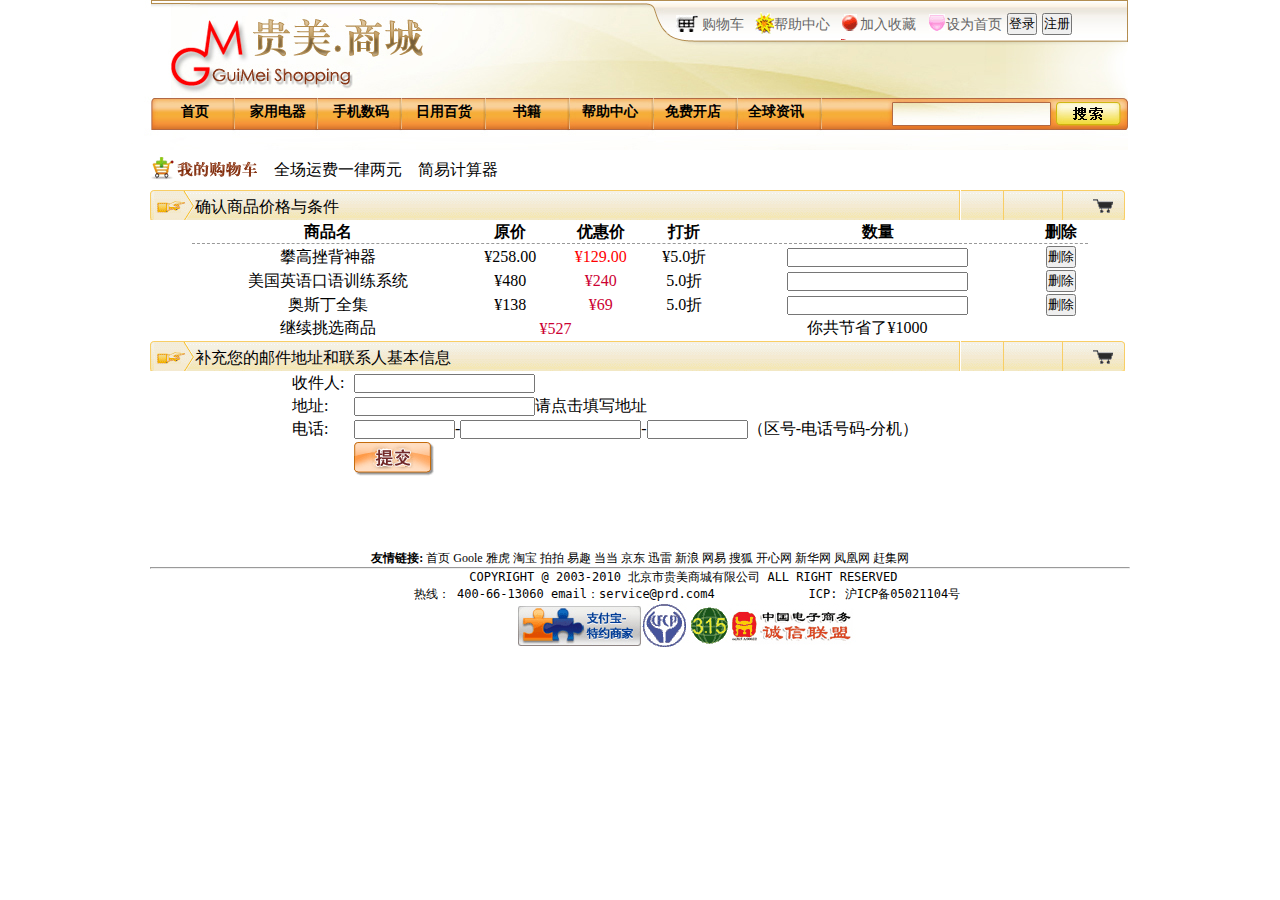
<file: dizhi.html>
<!DOCTYPE html PUBLIC "-//W3C//DTD XHTML 1.0 Transitional//EN" "http://www.w3.org/TR/xhtml1/DTD/xhtml1-transitional.dtd">
<html xmlns="http://www.w3.org/1999/xhtml">
<head>
<meta http-equiv="Content-Type" content="text/html; charset=utf-8" />
<link type="text/css" rel="stylesheet" href="css/Untitled-2.css" />
<title>购物车</title>
</head>

<body>
  <div id="head">
    <div id="subnav">
        <ul>

      <li class="pic" id="pic"></li>
      <li><a href="dizhi.html">购物车</a></li>
      <li class="pic" id="pic2"></li>
      <li><a href="service.html">帮助中心</a></li>
      <li class="pic" id="pic3"></li>
      <li><a href="#">加入收藏</a></li>
      <li class="pic" id="pic4"></li>
      <li><a href="#">设为首页</a></li>
      
      <li id="button">&nbsp;&nbsp;<a href="register.html"><input type="button" src="" value="登录" /></a>&nbsp;
      <a href="login.html"><input type="button" value="注册" /></a>
      </li>

        
        </ul>
    </div>
    <div id="nav">
    <ul>
      <li class="er"><a href="index.html">首页</a></li>
      <li><a href="list.html">家用电器</a></li>
      <li><a href="list.html">手机数码</a></li>
      <li><a href="list.html">日用百货</a></li>
      <li><a href="list.html">书籍</a></li>
      <li><a href="service.html">帮助中心</a></li>
      <li><a href="list.html">免费开店</a></li>
      <li><a href="list.html">全球资讯</a></li>
    </ul>  
    </div>
  </div>
<div id="main7">
  <div class="top"><img src="images/mycart.gif" />&nbsp;&nbsp;&nbsp; 全场运费一律两元&nbsp;&nbsp;&nbsp; 简易计算器</div>
  
  <div class="condit" >
  <p>确认商品价格与条件</p></div>
  <form action="#" method="#">
  <table class="table1">
  <tr>                   
    <th>商品名</th>
    <th>原价</th>
    <th>优惠价</th>
    <th>打折</th>
    <th>数量</th>
    <th>删除</th>
  </tr>
  <tr>
    <td>攀高挫背神器</td>
    <td>¥258.00</td>
    <td><span class="zhekou" style="color:#F00">¥129.00</span></td>
    <td>¥5.0折</td>
    <td><input type="text" /></td>
    <td><input type="reset"  value="删除"/></td>
  </tr>
  <tr>
    <td>美国英语口语训练系统</td>
    <td>¥480</td>
    <td><span class="zhekou">¥240</span></td>
    <td>5.0折</td>
    <td><input type="text" /></td>
    <td><input type="reset" value="删除" /></td>
  </tr>
  <tr>
    <td>奥斯丁全集</td>
    <td>¥138</td>
    <td><span class="zhekou ">¥69</span></td>
    <td>5.0折</td>
    <td><input type="text" /></td>
    <td><input type="reset" value="删除" /></td>
  </tr>
  <tr>
    <td>继续挑选商品</td>
    <td colspan="2"><span class="zhekou">¥527</span></td>
    <td colspan="3">你共节省了¥1000</td>
    </tr>
</table>
<div class="condit" ><p>补充您的邮件地址和联系人基本信息</p>
 </div>
 <div id="list">
 <table>
  <tr>
    <td class="consi"><label for="consi">收件人:</label></td>
    <td ><input id="consi" type="text" size="20" /></td>
  </tr>
  <tr>
    <td><label for="addr">地址:</label></td>
    <td><input id="addr" type="text" size="20" />请点击填写地址</td>
  </tr>
  <tr>
    <td><label for="phone">电话:</label></td>
    <td><input id="phone" name="inp1" type="text" size="10"  />-<input type="text" size="20" />-<input name="inp1" type="text" size="10"  />（区号-电话号码-分机）</td>
  </tr>
  <tr>
    <td>&nbsp;</td>
    <td><input type="image" src="images/submit1.gif" /></td>
  </tr>
</table>
</div>
</form>

  
  
  
  
  </div>

  <div id="foot">
      <div id="friendlink">

          <ul>
              <li class="link" style="border-left: none"><b>友情链接:</b></li>
              <li class="link" style="border-left: none"><a href="index.html">首页</a></li>
             <li><a href="#">Goole</a></li>
              <li><a href="#">雅虎</a></li>
              <li><a href="#">淘宝</a></li>
              <li><a href="#">拍拍</a></li>
              <li><a href="#">易趣</a></li>
              <li><a href="#">当当</a></li>
              <li><a href="#">京东</a></li>
              <li><a href="#">迅雷</a></li>
              <li><a href="#">新浪</a></li>
              <li><a href="#">网易</a></li>
              <li><a href="#">搜狐</a></li>
              <li><a href="#">开心网</a></li>
              <li><a href="#">新华网</a></li>
              <li><a href="#">凤凰网</a></li>
              
              <li><a href="#">赶集网</a></li>
          </ul>
      </div>
      <hr/>
      <PRE>
            COPYRIGHT @ 2003-2010 北京市贵美商城有限公司 ALL RIGHT RESERVED
             热线： 400-66-13060 email：service@prd.com4             ICP: 沪ICP备05021104号
             <img src="images/img1.gif"><img src="images/img2.gif"><img src="images/img3.gif"><img src="images/img4.gif">

         </PRE>




  </div>
</body>
</html>
</file>
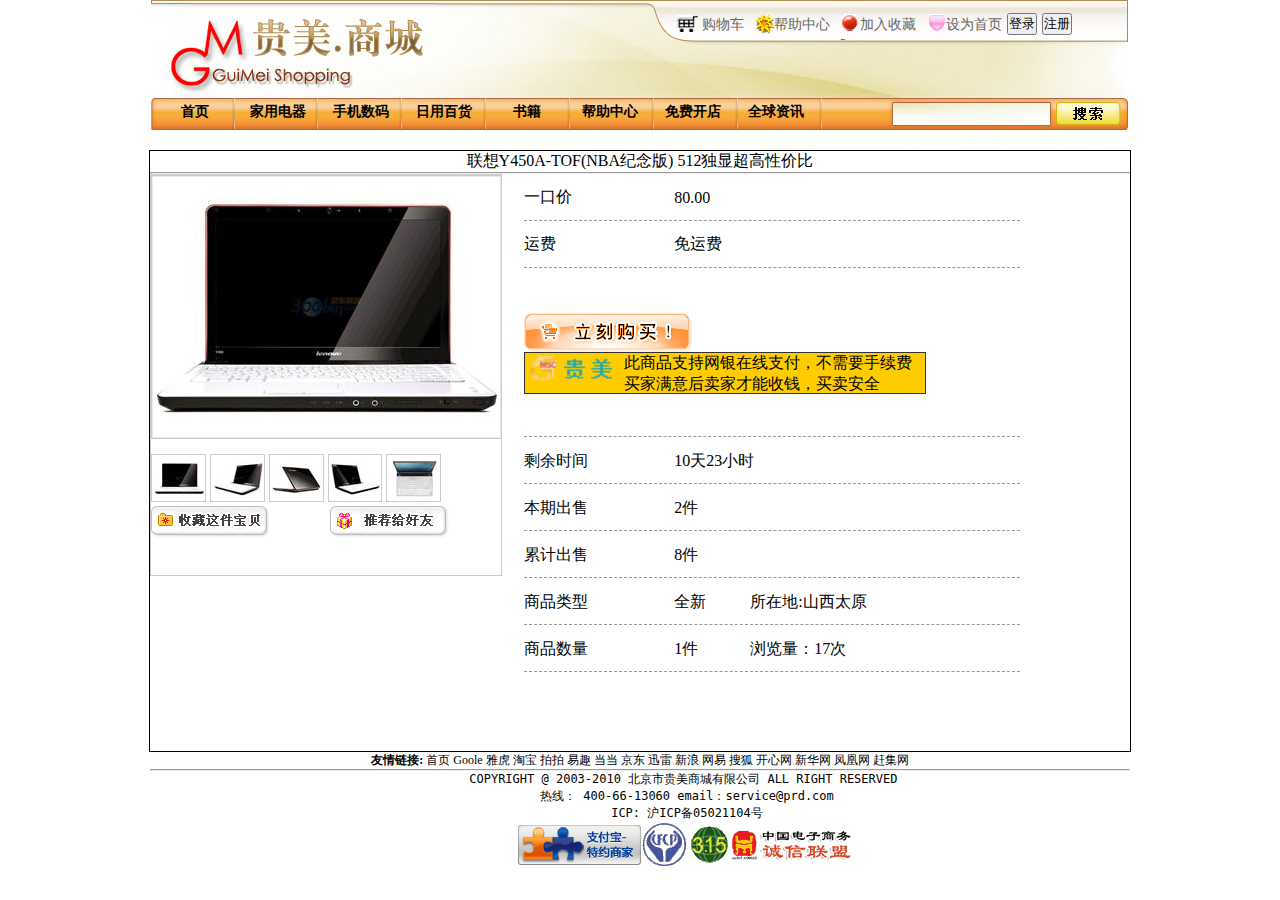
<file: fenlei.html>
<!DOCTYPE html PUBLIC "-//W3C//DTD XHTML 1.0 Transitional//EN" "http://www.w3.org/TR/xhtml1/DTD/xhtml1-transitional.dtd">
<html xmlns="http://www.w3.org/1999/xhtml">
<head>
    <meta http-equiv="Content-Type" content="text/html; charset=utf-8" />
    <link type="text/css" rel="stylesheet" href="css/Untitled-2.css" />
    <style type="text/css">

    </style>
    
    <title>商品分类</title>
</head>

<body>
<div id="head">
    <div id="subnav">
        <ul>
      <li class="pic" id="pic"></li>
      <li><a href="dizhi.html">购物车</a></li>
      <li class="pic" id="pic2"></li>
      <li><a href="service.html">帮助中心</a></li>
      <li class="pic" id="pic3"></li>
      <li><a href="#">加入收藏</a></li>
      <li class="pic" id="pic4"></li>
      <li><a href="#">设为首页</a></li>
     
      <li id="button">&nbsp;&nbsp;<a href="register.html"><input type="button" src="" value="登录" /></a>&nbsp;
      <a href="login.html"><input type="button" value="注册" /></a></li>
      </li>
        
        </ul>
    </div>
    <div id="nav">
    <ul>
      <li class="er"><a href="index.html">首页</a></li>
      <li><a href="list.html">家用电器</a></li>
      <li><a href="list.html">手机数码</a></li>
      <li><a href="list.html">日用百货</a></li>
      <li><a href="list.html">书籍</a></li>
      <li><a href="service.html">帮助中心</a></li>
      <li><a href="list.html">免费开店</a></li>
      <li><a href="list.html">全球资讯</a></li>
    </ul>  
    </div>
</div>
<div id="main2">
    <p class="text2">联想Y450A-TOF(NBA纪念版) 512独显超高性价比</p>
    <hr/>
    <div class="left">
      <img class="copu" src="images/show1_big.jpg" />
      <div class="goods">
      <img class="copu" src="images/show1.jpg" /> 
      <img class="copu" src="images/show2.jpg" />
      <img class="copu" src="images/show3.jpg" />
      <img class="copu" src="images/show4.jpg" />
      <img class="copu" src="images/show5.jpg" />
      </div>
      <div class="link">
      <form action="#" method="#">
      <input type="image" src="images/favthis.gif" /><input class="tuijian" type="image" src="images/share.gif" />
      </form>
      </div>
    </div>
    <div class="right">
     <table>
  <tr>
    <td>一口价</td>
    <td colspan="2">80.00</td>
    </tr>
  <tr>
    <td>运费</td>
    <td colspan="2">免运费</td>
    </tr>
  <tr>
    <td colspan="3">
        <a href="dizhi.html"><input type="image" src="images/buynow.gif" /></a>
    <div id="online">
      <img src="images/onlinepay.gif"  />
          此商品支持网银在线支付，不需要手续费
             买家满意后卖家才能收钱，买卖安全
       
      
    </div>
    </td>
    </tr>
  <tr>
    <td>剩余时间</td>
    <td colspan="2">10天23小时</td>
    </tr>
  <tr>
    <td>本期出售</td>
    <td colspan="2">2件</td>
    </tr>
  <tr>
    <td>累计出售</td>
    <td colspan="2">8件</td>
    </tr>
  <tr>
    <td>商品类型</td>
    <td>全新</td>
    <td>所在地:山西太原</td>
  </tr>
  <tr>
    <td>商品数量</td>
    <td>1件</td>
    <td>浏览量：17次</td>
  </tr>
</table>

    
    
    </div>

</div>
<div id="foot">
    <div id="friendlink">

        <ul>
            <li class="link" style="border-left: none"><b>友情链接:</b></li>
            <li class="link" style="border-left: none"><a href="index.html">首页</a></li>
           <li><a href="#">Goole</a></li>
              <li><a href="#">雅虎</a></li>
              <li><a href="#">淘宝</a></li>
              <li><a href="#">拍拍</a></li>
              <li><a href="#">易趣</a></li>
              <li><a href="#">当当</a></li>
              <li><a href="#">京东</a></li>
              <li><a href="#">迅雷</a></li>
              <li><a href="#">新浪</a></li>
              <li><a href="#">网易</a></li>
              <li><a href="#">搜狐</a></li>
              <li><a href="#">开心网</a></li>
              <li><a href="#">新华网</a></li>
              <li><a href="#">凤凰网</a></li>
              
              <li><a href="#">赶集网</a></li>
        
        </ul>
    </div>
    <hr/>
      <PRE>
            COPYRIGHT @ 2003-2010 北京市贵美商城有限公司 ALL RIGHT RESERVED
             热线： 400-66-13060 email：service@prd.com
             ICP: 沪ICP备05021104号
             <img src="images/img1.gif"><img src="images/img2.gif"><img src="images/img3.gif"><img src="images/img4.gif">

         </PRE>




</div>
</body>
</html>
</file>
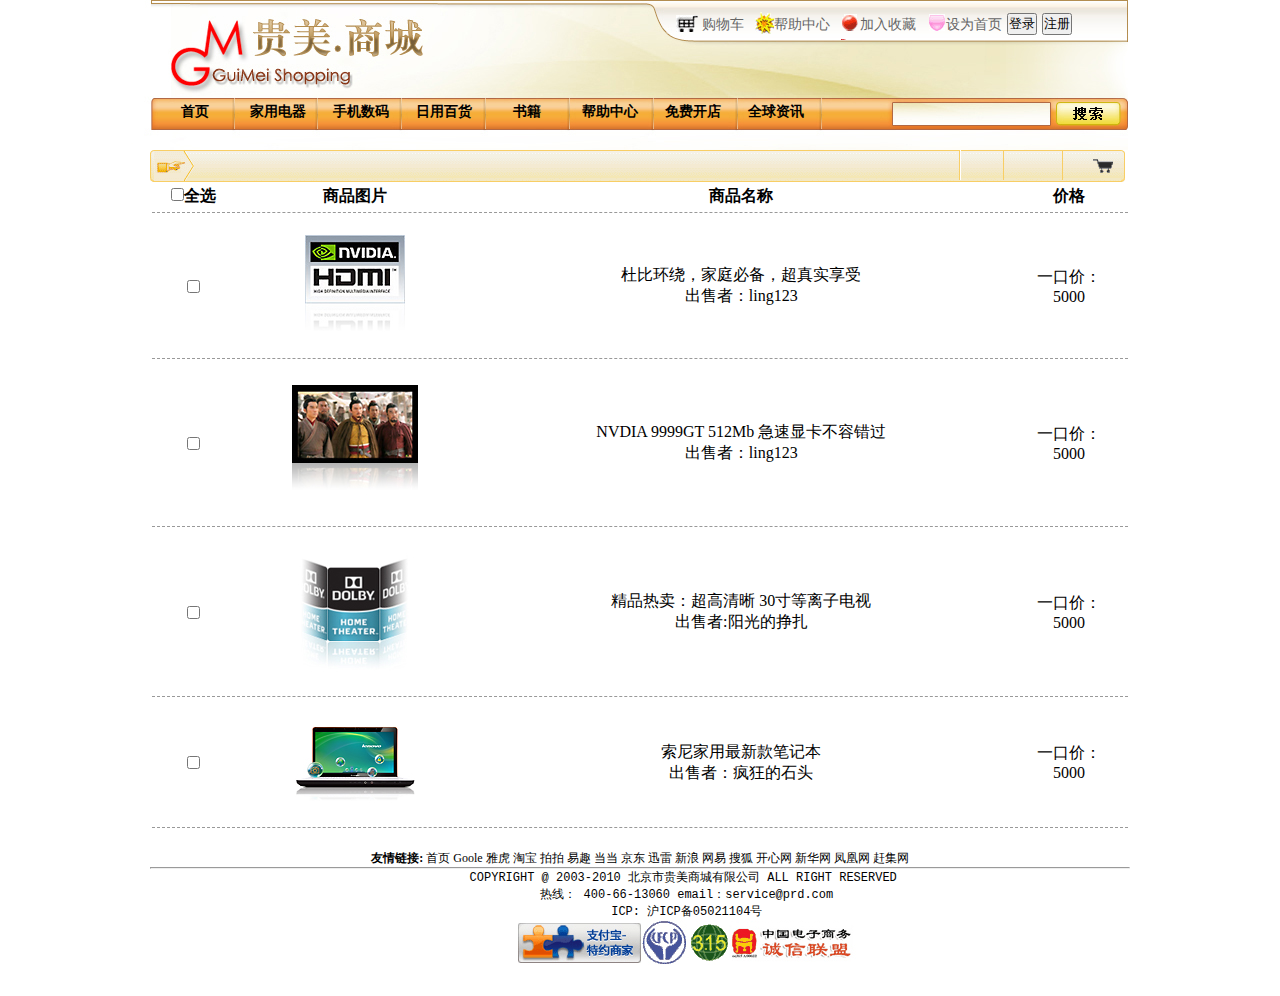
<file: list.html>
<!DOCTYPE html PUBLIC "-//W3C//DTD XHTML 1.0 Transitional//EN" "http://www.w3.org/TR/xhtml1/DTD/xhtml1-transitional.dtd">
<html xmlns="http://www.w3.org/1999/xhtml">
<head>
<meta http-equiv="Content-Type" content="text/html; charset=utf-8" />
<link type="text/css" rel="stylesheet" href="css/Untitled-2.css" />
<title>商品列表</title>
<style type="text/css">

</style>

</head>

<body>
  <div id="head">
    <div id="subnav">
        <ul>
      <li class="pic" id="pic"></li>
      <li><a href="dizhi.html">购物车</a></li>
      <li class="pic" id="pic2"></li>
      <li><a href="service.html">帮助中心</a></li>
      <li class="pic" id="pic3"></li>
      <li><a href="#">加入收藏</a></li>
      <li class="pic" id="pic4"></li>
      <li><a href="#">设为首页</a></li>
      
      <li id="button">&nbsp;&nbsp;<a href="register.html"><input type="button" src="" value="登录" /></a>&nbsp;
      <a href="login.html"><input type="button" value="注册" /></a></li>
      </li>
        
        </ul>
    </div>
    <div id="nav">
    <ul>
      <li class="er"><a href="index.html">首页</a></li>
      <li><a href="list.html">家用电器</a></li>
      <li><a href="list.html">手机数码</a></li>
      <li><a href="list.html">日用百货</a></li>
      <li><a href="list.html">书籍</a></li>
      <li><a href="service.html">帮助中心</a></li>
      <li><a href="list.html">免费开店</a></li>
      <li><a href="list.html">全球资讯</a></li>
    </ul>  
    </div>
  </div>
  <div id="main4">
        <div class="cont">
        <table>
            <tr>
                <th><input type="checkbox">全选</th>
                <th>商品图片</th>
                <th>商品名称</th>
                <th>价格</th>
            </tr>
            <tr>
                <td><input type="checkbox"></td>
                <td><img src="images/list1.jpg"></td>
                <td>杜比环绕，家庭必备，超真实享受<br/>出售者：ling123</td>
                <td>一口价：<br/>5000</td>
            </tr>
            <tr>
                <td><input type="checkbox"></td>
                <td><img src="images/list2.jpg"></td>
                <td>NVDIA 9999GT 512Mb 急速显卡不容错过<br/> 出售者：ling123</td>
                <td>一口价：<br/>5000</td>
            </tr>
            <tr>
                <td><input type="checkbox"></td>
                <td><img src="images/list3.jpg"></td>
                <td>精品热卖：超高清晰 30寸等离子电视 <br/> 出售者:阳光的挣扎</td>
                <td>一口价：<br/>5000</td>
            </tr>
            <tr>
                <td><input type="checkbox"></td>
                <td><img src="images/list4.jpg"></td>
                <td>索尼家用最新款笔记本 <br/>出售者：疯狂的石头</td>
                <td>一口价：<br/>5000</td>
            </tr>
        </table>
        </div>




</div>
  <div id="foot">
      <div id="friendlink">

          <ul>
              <li class="link" style="border-left: none"><b>友情链接:</b></li>
              <li class="link" style="border-left: none"><a href="index.html">首页</a></li>
             <li><a href="#">Goole</a></li>
              <li><a href="#">雅虎</a></li>
              <li><a href="#">淘宝</a></li>
              <li><a href="#">拍拍</a></li>
              <li><a href="#">易趣</a></li>
              <li><a href="#">当当</a></li>
              <li><a href="#">京东</a></li>
              <li><a href="#">迅雷</a></li>
              <li><a href="#">新浪</a></li>
              <li><a href="#">网易</a></li>
              <li><a href="#">搜狐</a></li>
              <li><a href="#">开心网</a></li>
              <li><a href="#">新华网</a></li>
              <li><a href="#">凤凰网</a></li>
              
              <li><a href="#">赶集网</a></li>
          </ul>
      </div>
      <hr/>
      <PRE>
            COPYRIGHT @ 2003-2010 北京市贵美商城有限公司 ALL RIGHT RESERVED
             热线： 400-66-13060 email：service@prd.com
             ICP: 沪ICP备05021104号
             <img src="images/img1.gif"><img src="images/img2.gif"><img src="images/img3.gif"><img src="images/img4.gif">

         </PRE>




  </div>
</body>
</html>
</file>
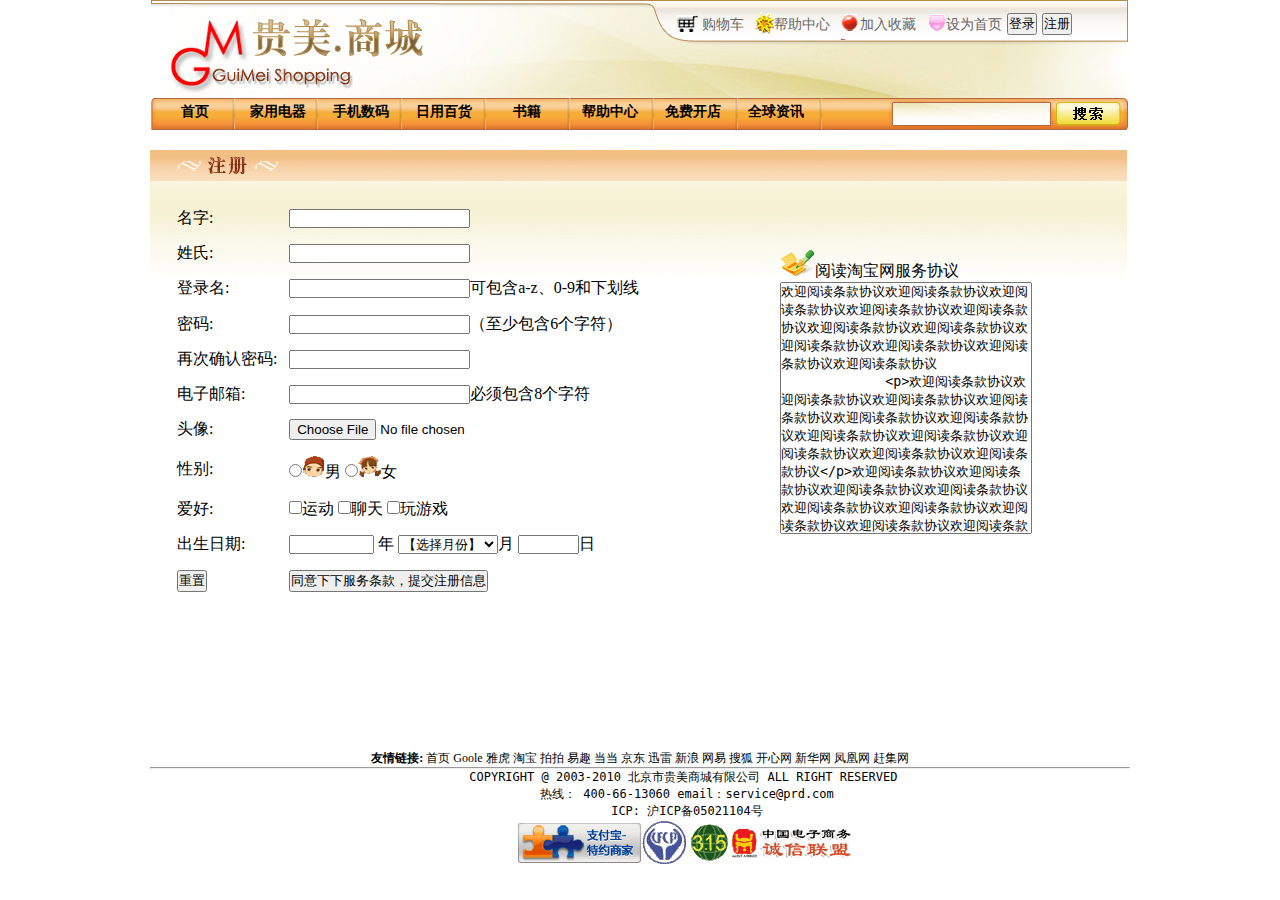
<file: login.html>
<!DOCTYPE html PUBLIC "-//W3C//DTD XHTML 1.0 Transitional//EN" "http://www.w3.org/TR/xhtml1/DTD/xhtml1-transitional.dtd">
<html xmlns="http://www.w3.org/1999/xhtml">
<head>
<meta http-equiv="Content-Type" content="text/html; charset=utf-8" />
<link type="text/css" rel="stylesheet" href="css/Untitled-2.css" />
<title>注册</title>
</head>

<body>
  <div id="head">
    <div id="subnav">
        <ul>
      <li class="pic" id="pic"></li>
      <li><a href="dizhi.html">购物车</a></li>
      <li class="pic" id="pic2"></li>
      <li><a href="service.html">帮助中心</a></li>
      <li class="pic" id="pic3"></li>
      <li><a href="#">加入收藏</a></li>
      <li class="pic" id="pic4"></li>
      <li><a href="#">设为首页</a></li>
      
      <li id="button">&nbsp;&nbsp;<a href="register.html"><input type="button"  value="登录" /></a>&nbsp;
      <a href="login.html"><input type="button" value="注册" /></a></li>
      
         
        </ul>
    </div>
    <div id="nav">
    <ul>
      <li class="er"><a href="index.html">首页</a></li>
      <li><a href="list.html">家用电器</a></li>
      <li><a href="list.html">手机数码</a></li>
      <li><a href="list.html">日用百货</a></li>
      <li><a href="list.html">书籍</a></li>
      <li><a href="service.html">帮助中心</a></li>
      <li><a href="list.html">免费开店</a></li>
      <li><a href="list.html">全球资讯</a></li>
    </ul>  
    </div>
  </div>
  <div id="main6">
   <div class="liebiao">
   <form action="loginsuccessfully.html" method="post">
    <table >
  <tr>
    <td><label for="uname">名字:</label></td>
    <td><input id="uname" type="text" value="" name="" /></td>
  </tr>
  <tr>
    <td><label for="last">姓氏:</label></td>
    <td><input id="last" type="text" value="" name="" /></td>
  </tr>
  <tr>
    <td><label for="loginname">登录名:</label></td>
    <td><input id="loginname" type="text" value="" name="" />可包含a-z、0-9和下划线</td>
  </tr>
  <tr>
    <td><label for="psd">密码:</label></td>
    <td><input id="psd" type="password" value="" name="" />（至少包含6个字符）</td>
  </tr>
  <tr>
    <td><label for="agin">再次确认密码:</label></td>
    <td><input id="agin" type="password" value="" name="" /></td>
  </tr>
  <tr>
    <td> <label for="email">电子邮箱:</label></td>
    <td><input id="email" type="text" value="" name="" />必须包含8个字符</td>
  </tr>
  <tr>
    <td><label for="portrait">头像:</label></td>
    <td><input id="protrait" type="file" value="选择文件" /></td>
  </tr>
  <tr>
    <td ><label for="sex">性别:</label></td>
    <td><input id="sex" type="radio" name="men"  /><img src="images/Male.gif"/>男
    <input type="radio" name="men"  /><img src="images/Female.gif"/>女</td>
  </tr>
  <tr>
    <td>爱好:</td>
    <td><input type="checkbox" name=""  />运动
        <input type="checkbox" name=""  />聊天
        <input type="checkbox" name=""  />玩游戏</td>
  </tr>
  <tr>
    <td><label for="birth">出生日期:</label></td>
    <td><input id="birth" type="text" size="8" />
      年
        <select >
          <option>
           【选择月份】
          </option>
          <option>1月</option>
          <option>2月</option>
        </select>月
       <input type="password" size="5"/>日 
          
    </td>
  </tr>
  <tr>
    <td> 
    <input type="reset" name="" value="重置" />
    </td>
    <td>
      <a href="loginsuccessfully.html"><input type="submit" name="" value="同意下下服务条款，提交注册信息" /></a>
    </td>
  </tr>
  
</table>
  </form> 
   </div>
   <div class="text">
   <img src="images/read.gif" />阅读淘宝网服务协议
   <p>
           <textarea name="" cols="20" rows="5">欢迎阅读条款协议欢迎阅读条款协议欢迎阅读条款协议欢迎阅读条款协议欢迎阅读条款协议欢迎阅读条款协议欢迎阅读条款协议欢迎阅读条款协议欢迎阅读条款协议欢迎阅读条款协议欢迎阅读条款协议
             <p>欢迎阅读条款协议欢迎阅读条款协议欢迎阅读条款协议欢迎阅读条款协议欢迎阅读条款协议欢迎阅读条款协议欢迎阅读条款协议欢迎阅读条款协议欢迎阅读条款协议欢迎阅读条款协议欢迎阅读条款协议</p>欢迎阅读条款协议欢迎阅读条款协议欢迎阅读条款协议欢迎阅读条款协议欢迎阅读条款协议欢迎阅读条款协议欢迎阅读条款协议欢迎阅读条款协议欢迎阅读条款协议欢迎阅读条款协议欢迎阅读条款协议欢迎阅读条款协议欢迎阅读条款协议欢迎阅读条款协议欢迎阅读条款协议欢迎阅读条款协议欢迎阅读条款协议欢迎阅读条款协议欢迎阅读条款协议欢迎阅读条款协议欢迎阅读条款协议欢迎阅读条款协议
             
           </textarea>
   </div>
  
  </div>
 
  <div id="foot">
      <div id="friendlink">

          <ul>
              <li class="link"><b>友情链接:</b></li>
              <li class="link"><a href="index.html">首页</a></li>
              <li><a href="#">Goole</a></li>
              <li><a href="#">雅虎</a></li>
              <li><a href="#">淘宝</a></li>
              <li><a href="#">拍拍</a></li>
              <li><a href="#">易趣</a></li>
              <li><a href="#">当当</a></li>
              <li><a href="#">京东</a></li>
              <li><a href="#">迅雷</a></li>
              <li><a href="#">新浪</a></li>
              <li><a href="#">网易</a></li>
              <li><a href="#">搜狐</a></li>
              <li><a href="#">开心网</a></li>
              <li><a href="#">新华网</a></li>
              <li><a href="#">凤凰网</a></li>
              
              <li><a href="#">赶集网</a></li>
          </ul>
      </div>
      <hr/>
      <PRE>
            COPYRIGHT @ 2003-2010 北京市贵美商城有限公司 ALL RIGHT RESERVED
             热线： 400-66-13060 email：service@prd.com
             ICP: 沪ICP备05021104号
             <img src="images/img1.gif"><img src="images/img2.gif"><img src="images/img3.gif"><img src="images/img4.gif">

         </PRE>




  </div>
</body>
</html>
</file>
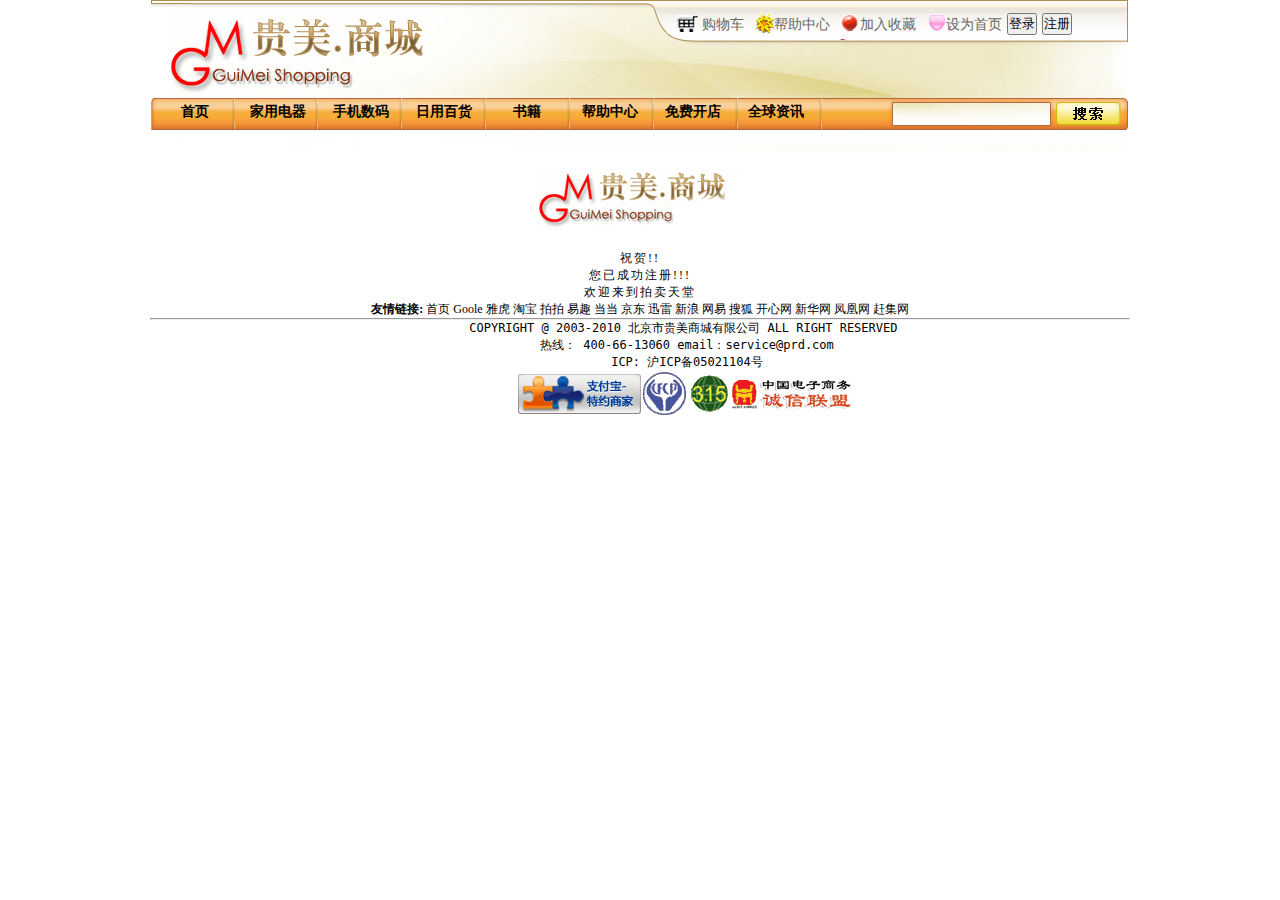
<file: loginsuccessfully.html>
<!DOCTYPE html PUBLIC "-//W3C//DTD XHTML 1.0 Transitional//EN" "http://www.w3.org/TR/xhtml1/DTD/xhtml1-transitional.dtd">
<html xmlns="http://www.w3.org/1999/xhtml">
<head>
    <meta http-equiv="Content-Type" content="text/html; charset=utf-8" />
    <link type="text/css" rel="stylesheet" href="css/Untitled-2.css" />
    <title>登录成功</title>
</head>

<body>
<div id="head">
    <div id="subnav">
        <ul>
      <li class="pic" id="pic"></li>
      <li><a href="dizhi.html">购物车</a></li>
      <li class="pic" id="pic2"></li>
      <li><a href="service.html">帮助中心</a></li>
      <li class="pic" id="pic3"></li>
      <li><a href="#">加入收藏</a></li>
      <li class="pic" id="pic4"></li>
      <li><a href="#">设为首页</a></li>
     
      <li id="button">&nbsp;&nbsp;<a href="register.html"><input type="button" src="" value="登录" /></a>&nbsp;
      <a href="login.html"><input type="button" value="注册" /></a></li>
      </li>
         
        </ul>
    </div>
    <div id="nav">
    <ul>
      <li class="er"><a href="index.html">首页</a></li>
      <li><a href="list.html">家用电器</a></li>
      <li><a href="list.html">手机数码</a></li>
      <li><a href="list.html">日用百货</a></li>
      <li><a href="list.html">书籍</a></li>
      <li><a href="service.html">帮助中心</a></li>
      <li><a href="list.html">免费开店</a></li>
      <li><a href="list.html">全球资讯</a></li>
    </ul>  
    </div>
</div>
  <div id="main1">
      <img src="images/logo.jpg" />
      <p class="text">祝贺!!</p>
      <p class="text">您已成功注册!!! </p>
      <p class="text">欢迎来到拍卖天堂</p>
      
  </div>
<div id="foot">
    <div id="friendlink">

        <ul>
            <li class="link" style="border-left: none"><b>友情链接:</b></li>
            <li class="link" style="border-left: none"><a href="index.html">首页</a></li>
            <li><a href="#">Goole</a></li>
              <li><a href="#">雅虎</a></li>
              <li><a href="#">淘宝</a></li>
              <li><a href="#">拍拍</a></li>
              <li><a href="#">易趣</a></li>
              <li><a href="#">当当</a></li>
              <li><a href="#">京东</a></li>
              <li><a href="#">迅雷</a></li>
              <li><a href="#">新浪</a></li>
              <li><a href="#">网易</a></li>
              <li><a href="#">搜狐</a></li>
              <li><a href="#">开心网</a></li>
              <li><a href="#">新华网</a></li>
              <li><a href="#">凤凰网</a></li>
              
              <li><a href="#">赶集网</a></li>
        </ul>
    </div>
    <hr/>
      <PRE>
            COPYRIGHT @ 2003-2010 北京市贵美商城有限公司 ALL RIGHT RESERVED
             热线： 400-66-13060 email：service@prd.com
             ICP: 沪ICP备05021104号
             <img src="images/img1.gif"><img src="images/img2.gif"><img src="images/img3.gif"><img src="images/img4.gif">

         </PRE>




</div>
</body>
</html>
</file>
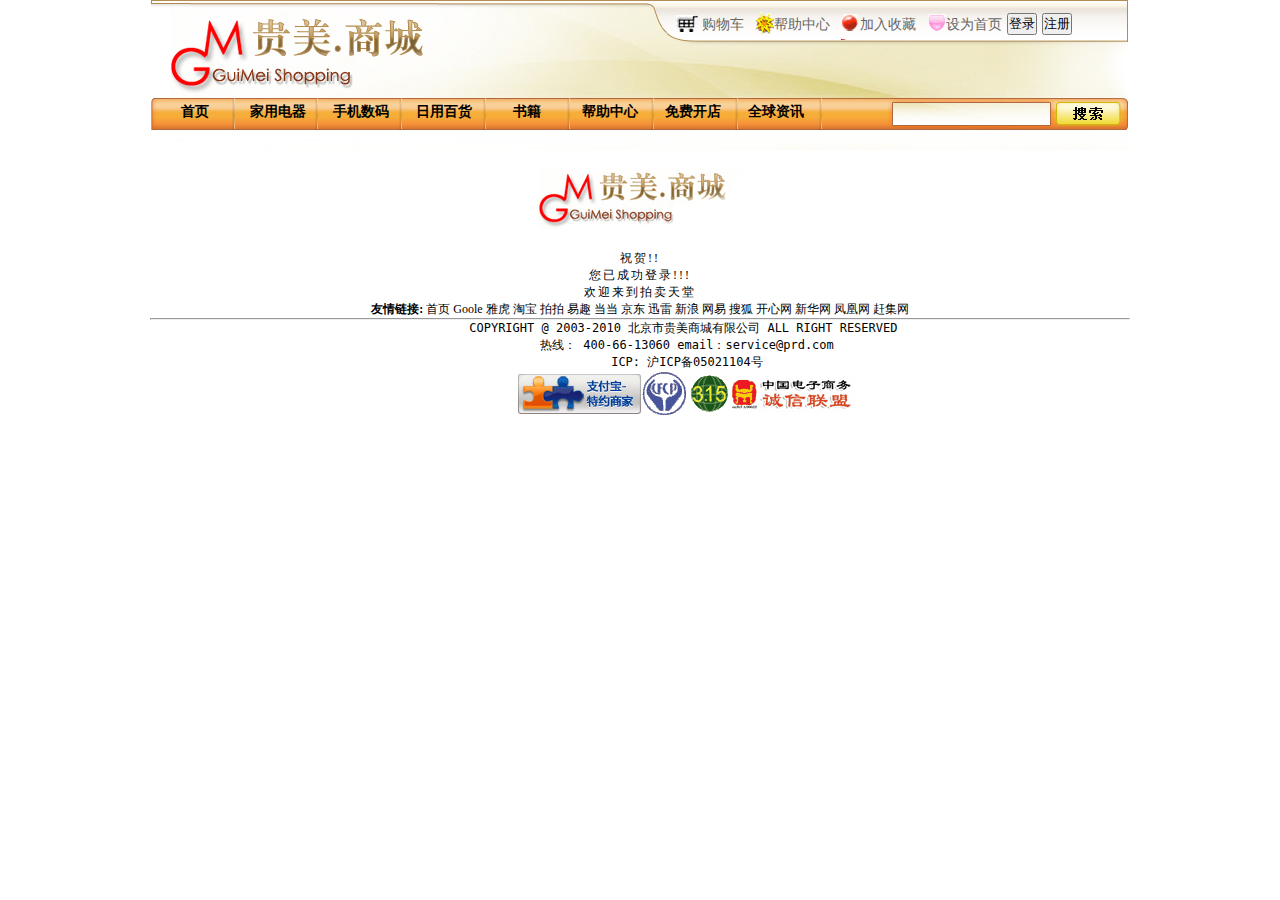
<file: register-successfully.html>
<!DOCTYPE html PUBLIC "-//W3C//DTD XHTML 1.0 Transitional//EN" "http://www.w3.org/TR/xhtml1/DTD/xhtml1-transitional.dtd">
<html xmlns="http://www.w3.org/1999/xhtml">
<head>
    <meta http-equiv="Content-Type" content="text/html; charset=utf-8" />
    <link type="text/css" rel="stylesheet" href="css/Untitled-2.css" />
    <title>登录成功</title>
</head>

<body>
<div id="head">
    <div id="subnav">
        <ul>
      <li class="pic" id="pic"></li>
      <li><a href="dizhi.html">购物车</a></li>
      <li class="pic" id="pic2"></li>
      <li><a href="service.html">帮助中心</a></li>
      <li class="pic" id="pic3"></li>
      <li><a href="#">加入收藏</a></li>
      <li class="pic" id="pic4"></li>
      <li><a href="#">设为首页</a></li>
      
      <li id="button">&nbsp;&nbsp;<a href="register.html"><input type="button" src="" value="登录" /></a>&nbsp;
      <a href="login.html"><input type="button" value="注册" /></a></li>
      </li>
        
        </ul>
    </div>
    <div id="nav">
    <ul>
      <li class="er"><a href="index.html">首页</a></li>
      <li><a href="list.html">家用电器</a></li>
      <li><a href="list.html">手机数码</a></li>
      <li><a href="list.html">日用百货</a></li>
      <li><a href="list.html">书籍</a></li>
      <li><a href="service.html">帮助中心</a></li>
      <li><a href="list.html">免费开店</a></li>
      <li><a href="list.html">全球资讯</a></li>
    </ul>  
    </div>
</div>
  <div id="main1">
      <img src="images/logo.jpg" />
      <p class="text">祝贺!!</p>
      <p class="text">您已成功登录!!! </p>
      <p class="text">欢迎来到拍卖天堂</p>
      
  </div>
<div id="foot">
    <div id="friendlink">

        <ul>
            <li class="link" style="border-left: none"><b>友情链接:</b></li>
            <li class="link" style="border-left: none"><a href="index.html">首页</a></li>
            <li><a href="#">Goole</a></li>
              <li><a href="#">雅虎</a></li>
              <li><a href="#">淘宝</a></li>
              <li><a href="#">拍拍</a></li>
              <li><a href="#">易趣</a></li>
              <li><a href="#">当当</a></li>
              <li><a href="#">京东</a></li>
              <li><a href="#">迅雷</a></li>
              <li><a href="#">新浪</a></li>
              <li><a href="#">网易</a></li>
              <li><a href="#">搜狐</a></li>
              <li><a href="#">开心网</a></li>
              <li><a href="#">新华网</a></li>
              <li><a href="#">凤凰网</a></li>
              
              <li><a href="#">赶集网</a></li>
        </ul>
    </div>
    <hr/>
      <PRE>
            COPYRIGHT @ 2003-2010 北京市贵美商城有限公司 ALL RIGHT RESERVED
             热线： 400-66-13060 email：service@prd.com
             ICP: 沪ICP备05021104号
             <img src="images/img1.gif"><img src="images/img2.gif"><img src="images/img3.gif"><img src="images/img4.gif">

         </PRE>




</div>
</body>
</html>
</file>
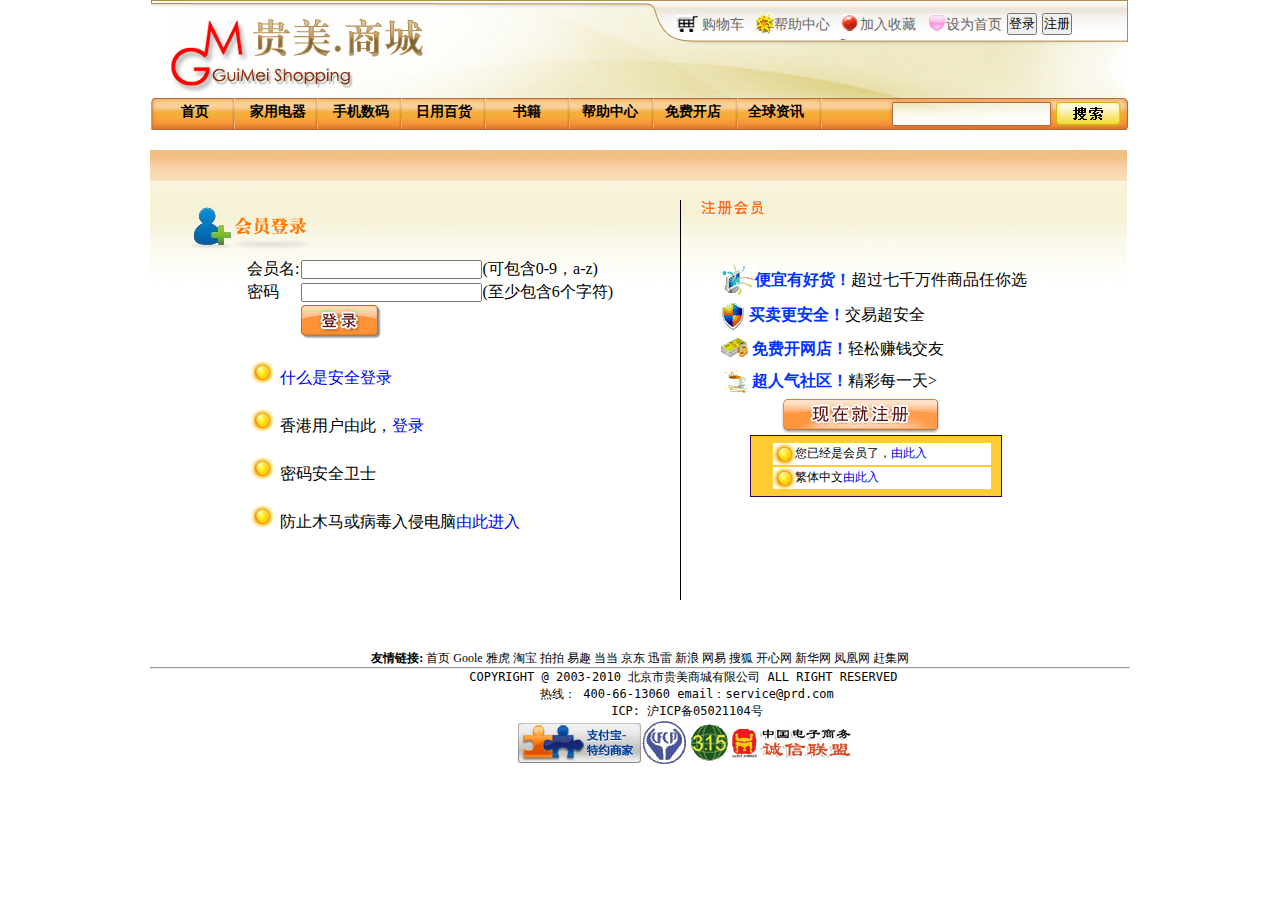
<file: register.html>
<!DOCTYPE html PUBLIC "-//W3C//DTD XHTML 1.0 Transitional//EN" "http://www.w3.org/TR/xhtml1/DTD/xhtml1-transitional.dtd">
<html xmlns="http://www.w3.org/1999/xhtml">
<head>
<meta http-equiv="Content-Type" content="text/html; charset=utf-8" />
<link type="text/css" rel="stylesheet" href="css/Untitled-2.css" />
<title>登录</title>
</head>

<body>
  <div id="head">
    <div id="subnav">
      <ul>
      <li class="pic" id="pic"></li>
      <li><a href="dizhi.html">购物车</a></li>
      <li class="pic" id="pic2"></li>
      <li><a href="service.html">帮助中心</a></li>
      <li class="pic" id="pic3"></li>
      <li><a href="#">加入收藏</a></li>
      <li class="pic" id="pic4"></li>
      <li><a href="#">设为首页</a></li>
      
     
      <li id="button"> &nbsp;&nbsp;<a href="register.html"><input type="button" src="" value="登录" /></a>&nbsp;
      <a href="login.html"><input type="button" value="注册" /></a></li>

         
      </ul>
    </div>
    <div id="nav">
    <ul>
      <li class="er"><a href="index.html">首页</a></li>
      <li><a href="list.html">家用电器</a></li>
      <li><a href="list.html">手机数码</a></li>
      <li><a href="list.html">日用百货</a></li>
      <li><a href="list.html">书籍</a></li>
      <li><a href="service.html">帮助中心</a></li>
      <li><a href="list.html">免费开店</a></li>
      <li><a href="list.html">全球资讯</a></li>
    </ul>  
    </div>
  </div>
  
  <div id="main5">
  <div class="left">
  <img src="images/title_login_2.png"/>
  <form action="register-successfully.html" method="post">
    <table>
      <tr>
        <td><label for="member">会员名:</label></td>
        <td><input id="member" type="text" />(可包含0-9，a-z)</td>
      </tr>
      <tr>
        <td><label for="psdw">密码</label></td>
        <td><input id="psdw" type="password" />(至少包含6个字符)</td>
      </tr>
       <tr>
       <td>
      </td>
        <td> <input name="denglu"  type="image" src="images/login.gif" /></td>
      </tr>
    </table>
    </form>
    <ul>
      <li><a href="#">什么是安全登录</a></li>
      <li>香港用户由此，<a href="#">登录</a></li>
      <li>密码安全卫士</li>
      <li>防止木马或病毒入侵电脑<a href="#">由此进入</a></li>
      
    </ul>
    
  
  
  </div>
  <div class="right">
  <img src="images/register.gif" />
  <ul>
    <li><img src="images/1.png" /><span>便宜有好货！</span>超过七千万件商品任你选</li>
    <li><img src="images/2.png" /><span>买卖更安全！</span>交易超安全</li>
    <li><img src="images/3.png" /><span>免费开网店！</span>轻松赚钱交友</li>
    <li><img src="images/4.png" /><span>超人气社区！</span>精彩每一天></li>
    <li class="zhuce"><form action="login.html" method="post">
    <input type="image" src="images/registernow.gif" /></form></li>
  
  
  </ul>
  <div class="but">
  <table cellpadding="2px">
  <tr>
    <td><img src="images/sun.jpg" />您已经是会员了，<a href="#">由此入</a></td>
  </tr>
    <tr>
    <td><img src="images/sun.jpg" />繁体中文<a href="#">由此入</a></td>
  </tr>
  </table>
  
  </div>
  </div>
  
  </div>

  <div id="foot">
      <div id="friendlink">

          <ul>
              <li class="link" style="border-left: none"><b>友情链接:</b></li>
              <li class="link" style="border-left: none"><a href="index.html">首页</a></li>
            <li><a href="#">Goole</a></li>
              <li><a href="#">雅虎</a></li>
              <li><a href="#">淘宝</a></li>
              <li><a href="#">拍拍</a></li>
              <li><a href="#">易趣</a></li>
              <li><a href="#">当当</a></li>
              <li><a href="#">京东</a></li>
              <li><a href="#">迅雷</a></li>
              <li><a href="#">新浪</a></li>
              <li><a href="#">网易</a></li>
              <li><a href="#">搜狐</a></li>
              <li><a href="#">开心网</a></li>
              <li><a href="#">新华网</a></li>
              <li><a href="#">凤凰网</a></li>
              
              <li><a href="#">赶集网</a></li>
          </ul>
      </div>
      <hr/>
      <PRE>
            COPYRIGHT @ 2003-2010 北京市贵美商城有限公司 ALL RIGHT RESERVED
             热线： 400-66-13060 email：service@prd.com
             ICP: 沪ICP备05021104号
             <img src="images/img1.gif"><img src="images/img2.gif"><img src="images/img3.gif"><img src="images/img4.gif">

         </PRE>




  </div>
</body>
</html>
</file>
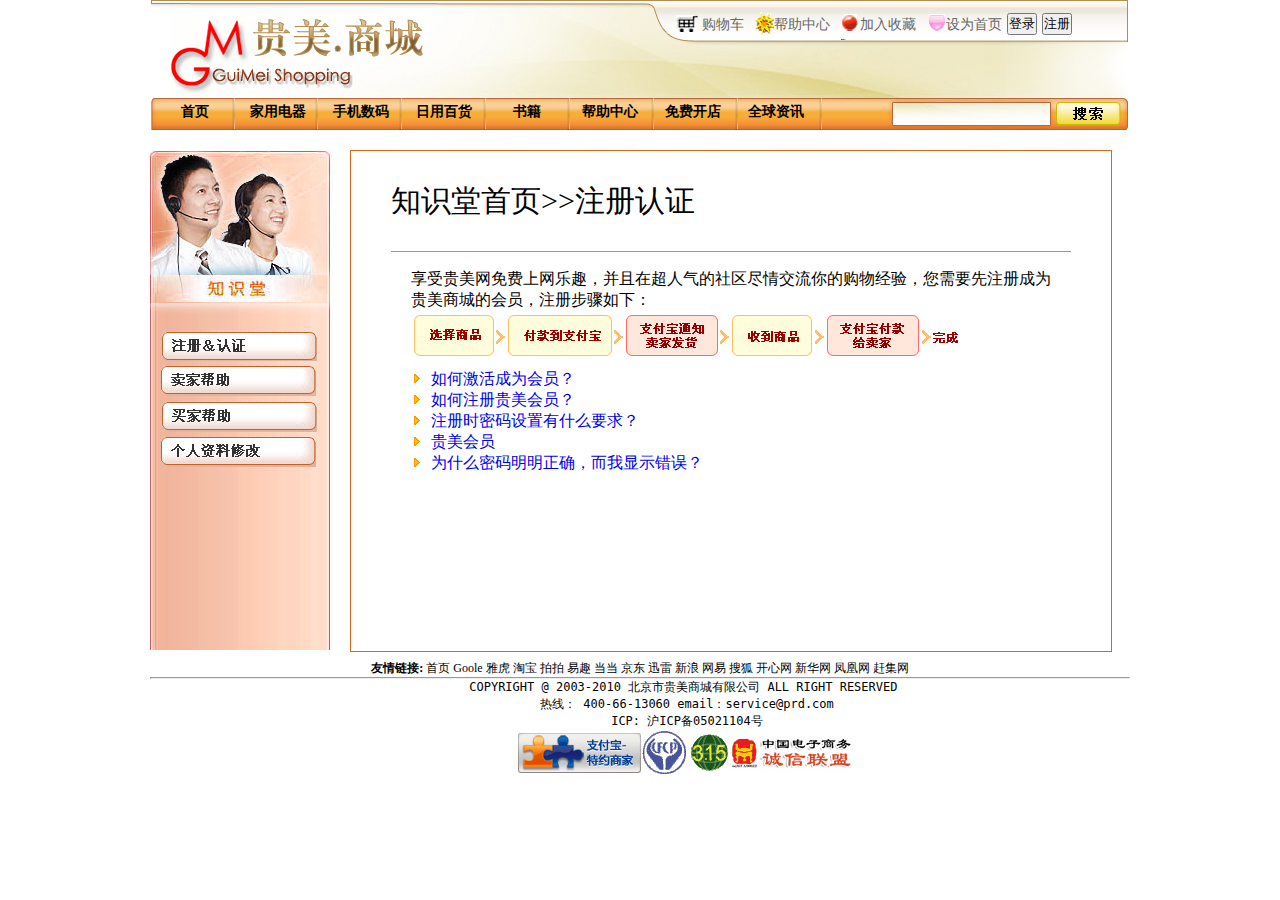
<file: service.html>
<!DOCTYPE html PUBLIC "-//W3C//DTD XHTML 1.0 Transitional//EN" "http://www.w3.org/TR/xhtml1/DTD/xhtml1-transitional.dtd">
<html xmlns="http://www.w3.org/1999/xhtml">
<head>
    <meta http-equiv="Content-Type" content="text/html; charset=utf-8" />
    <link type="text/css" rel="stylesheet" href="css/Untitled-2.css" />
    <title>客服</title>
</head>

<body>
<div id="head">
    <div id="subnav">
        <ul>
        <li class="pic" id="pic"></li>
      <li><a href="dizhi.html">购物车</a></li>
      <li class="pic" id="pic2"></li>
      <li><a href="service.html">帮助中心</a></li>
      <li class="pic" id="pic3"></li>
      <li><a href="#">加入收藏</a></li>
      <li class="pic" id="pic4"></li>
      <li><a href="#">设为首页</a></li>
    
      <li id="button">&nbsp;&nbsp;<a href="register.html"><input type="button" src="" value="登录" /></a>&nbsp;
      <a href="login.html"><input type="button" value="注册" /></a></li>
      </li>
     
        </ul>
    </div>
    <div id="nav">
    <ul>
      <li class="er"><a href="index.html">首页</a></li>
      <li><a href="list.html">家用电器</a></li>
      <li><a href="list.html">手机数码</a></li>
      <li><a href="list.html">日用百货</a></li>
      <li><a href="list.html">书籍</a></li>
      <li><a href="service.html">帮助中心</a></li>
      <li><a href="list.html">免费开店</a></li>
      <li><a href="list.html">全球资讯</a></li>
    </ul>  
    </div>
</div>
<div id="main3">
    <div id="left">
       <div id="but">
         <ul>
             <li><input type="image"src="images/reg.jpg" /></li>
             <li><input type="image" src="images/sale.jpg"/></li>
             <li><input type="image" src="images/buy.jpg"/></li>
             <li><input type="image"src="images/person.jpg"/> </li>
         </ul>
       </div>
    </div>
    <div id="right">
      <div id="top">
        <p>知识堂首页>>注册认证</p>
      </div>
        <div id="bot">
        <br />
         <p>享受贵美网免费上网乐趣，并且在超人气的社区尽情交流你的购物经验，您需要先注册成为贵美商城的会员，注册步骤如下：</p>         <img src="images/buy_sep1.jpg" />      
         <div id="wenti">
           <ul>
                <li><a href="#">如何激活成为会员？</a></li>
                <li><a href="#">如何注册贵美会员？</a></li>
                <li><a href="#">注册时密码设置有什么要求？</a></li>
                <li><a href="#">贵美会员</a></li>
                <li><a href="#">为什么密码明明正确，而我显示错误？</a></li>

            </ul>
            </div>
        </div>
    </div>






</div>
<div id="foot">
    <div id="friendlink">

        <ul>
            <li class="link" style="border-left: none"><b>友情链接:</b></li>
            <li class="link" style="border-left: none"><a href="index.html">首页</a></li>
           <li><a href="#">Goole</a></li>
              <li><a href="#">雅虎</a></li>
              <li><a href="#">淘宝</a></li>
              <li><a href="#">拍拍</a></li>
              <li><a href="#">易趣</a></li>
              <li><a href="#">当当</a></li>
              <li><a href="#">京东</a></li>
              <li><a href="#">迅雷</a></li>
              <li><a href="#">新浪</a></li>
              <li><a href="#">网易</a></li>
              <li><a href="#">搜狐</a></li>
              <li><a href="#">开心网</a></li>
              <li><a href="#">新华网</a></li>
              <li><a href="#">凤凰网</a></li>
              
              <li><a href="#">赶集网</a></li>
        </ul>
    </div>
    <hr/>
      <PRE>
            COPYRIGHT @ 2003-2010 北京市贵美商城有限公司 ALL RIGHT RESERVED
             热线： 400-66-13060 email：service@prd.com
             ICP: 沪ICP备05021104号
             <img src="images/img1.gif"><img src="images/img2.gif"><img src="images/img3.gif"><img src="images/img4.gif">

         </PRE>




</div>
</body>
</html>
</file>
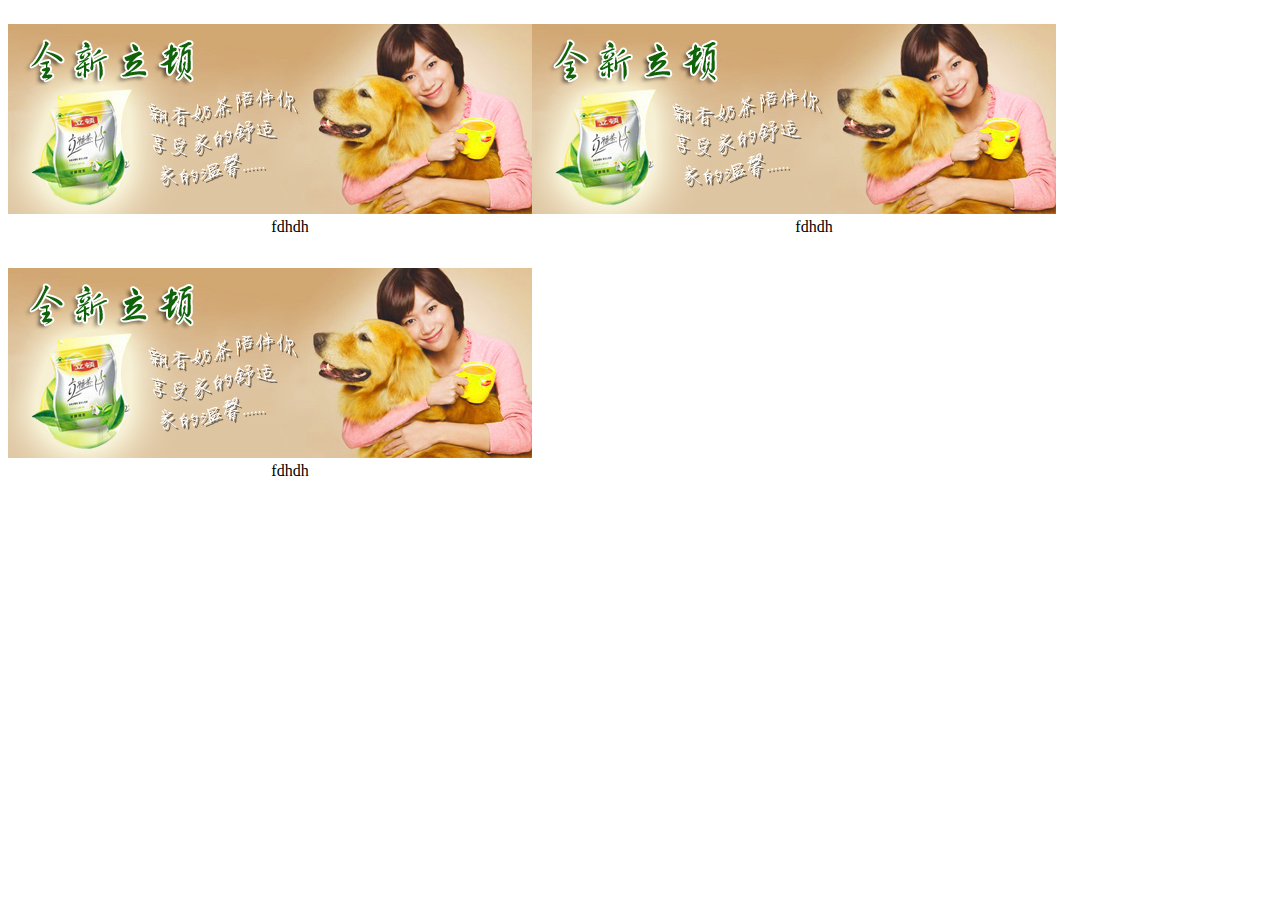
<file: images/zdy (2).html>
<!DOCTYPE html>
<html lang="en">
<head>
    <meta charset="UTF-8">
    <title>Title</title>
    <style type="text/css">
        dl{
            float: left;
        }
        dd{
            text-align: center;
        }
    </style>
</head>
<body>
 <dl>
     <dt><img src="ad-01.jpg">
         <dd>fdhdh</dd>
     </dt>
 </dl>
 <dl>
     <dt><img src="ad-01.jpg">
     <dd>fdhdh</dd>
     </dt>
 </dl>
 <dl>
     <dt><img src="ad-01.jpg">
     <dd>fdhdh</dd>
     </dt>
 </dl>

</body>
</html>
</file>
<file: css/Untitled-2.css>
﻿@charset "utf-8";

/* CSS Document */
*{
	margin: 0 auto;
	padding:0;
	outline:none;
	}
	ul li{
		
		list-style:none;}
a{
	text-decoration:none;
	
	}
 #time{
            width: 200px;
            height: 20px;
            position: absolute;
            left:1200px;
            top: 70px;
            border: 1px solid red;
        }		
#head{
	width:1024px;
	 height:150px;
	 background-image:url(../images/h_bg.jpg);
	}
#subnav{
	width:480px;
	height:30px;
	border:0 solid #0F0;
	float:right;
	margin-top:10px;
    font-size: 14px}
#button{
	font-size:10px; 
	height:30px; 
	line-height:30px;
	}	
#subnav li{
	float:left; 
	list-style-type:none; 
	border:0 solid #609;
	line-height:30px;}
#subnav a{
	text-decoration:none; 
	color:#666}		
.pic{
	width:30px; 
	height:30px; 
	background-image:url(../images/icon.gif); 
	background-repeat:no-repeat;}
#pic2{
	background-position:-35px 0; }	
#pic3{
	background-position:-80px 0;}
#pic4{
	background-position:-120px 0}		
#nav{
	width:1000px; 
	height:30px; 
	border:0 solid #C3F;
	margin-top:57px; 
	float:left; 
	color:#333}
	
#nav ul { 
   list-style-type:none;
    margin-left:25px;
	color:#000;
	}
#nav ul li {
	
	float:left; 
	width:83px; 
	height:30px; 
	line-height:30px; 
	font-size:14px; 
	text-align:center;
	 }	
#nav ul li ul{
      background-color:#666; margin-top:5px; display:none;
	}
#nav ul li:hover ul{
	display:block;
	margin-left:-7px
	}	
#nav ul li ul li{
	background-color:#066; margin-top:2px;}		 
#nav ul li a{
	text-decoration:none; 
	width:80px; 
	height:30px; 
	display:block; 
	color:#000;
	font-weight:bold;}
#nav a:hover{
	background-image:url(../images/nav_bg.gif);}

#main{
	width:980px; 
	height:660px; 
	margin:auto; 
	background-image:url(../images/bg.gif);}	 
#sidebar_a{
	width:200px; 
	height:610px; 
	float:left; 
	font-size:12px; 
	padding-top:38px;
	}	 		
#sidebar_a ul{
	list-style-type:none;
	}
#sidebar_a ul li {
	float:left; list-style-type:none; width:60px; height:25px; line-height:23px; padding-left:5px;}
#sidebar_a ul li a{
	text-decoration:none; color:black;}
#sidebar_a ul li a:hover{
	color: #CC9900;}
#sidebar_a ul .goodstype{
	width:180px; height:25px; font-size:14px; font-weight:bold; color: #BD8E00}



#content{
	width: 530px;
	height:640px;
	border: 0 solid crimson;
	float: left ;
}
#content1{
	width: 530px;
	height: 190px;
	border:0 solid crimson;
	margin-left: 10px;
}
#content2{
	width: 530px;
	height: 450px;
	border: 0px solid chocolate;
	margin-top: 40px;
}

#content2 dl{
	width:150px ;
	float: left;
	text-align: center;
	margin-left:25px;
}
#content2 dl dt{
	margin-top:5px;
}
#content2 dl dt img{
	border: 1px solid black;
	width:114px;
	height:89px;
}
#content2 dl dd a{
	text-decoration: none;
	color: black;
}
#content2 dl dd a:hover{
	color: #CC9900;
}
#content2 dl dd{
	font-size: 12px;
}

#sidebar_b{
	width:230px; height: 640px;float:right;
}
#sidebar_b_1{
	width: 228px;height:250px;margin-top: 180px;border:0 solid cyan;font-size: 14px;
}
#sidebar_b_1 dl{width:200px;height:50px;
	border: 0 solid black;margin-top: 10px;
}
#sidebar_b_1 dl img{ border: 1px solid black;}
#sidebar_b_1 dl dt{
	float: left;text-align: center;
}
#sidebar_b_1 dl dd{
	line-height: 50px;margin-left: 10px;text-align: center;
}
#sidebar_b_1 dl dd a {
	text-decoration: none;color: black;font-size: 12px;
}
#sidebar_b_1 dl dd a:hover{
	color: #BD8E00;
}
#rest{
	width:230px;
	height:200px;
	
	margin-top:15px;
	}
#jotter{
	width:80px; height:25px;float:left; text-align:center;}	
#jotter li{
	width:220px; height:150px; margin-top:30px; background-color:#FFF}
#jotter select{
	width:100px; margin-top:20px
	}		
#cellular{
	width:140px; height:25px;float:left}	
#cellular li{
	 display:none;
	}
#cellular img{
	width:200px; height:150px;}	
#cellular:hover li{
	display:block;}
#cellular li{
	width:230px; height:180px; margin-left:-80px; margin-top:30px; list-style-type:none;}			
#foot{
	width: 980px;
	height: 100px;
	border: 0 solid salmon;
	text-align: center;
	font-size: 12px;
}
#friendlink ul li{
	display: inline;
	list-style-type: none;
}
#friendlink a{
	color:#000;}



/*登录成功页*/
#main1{
	text-align: center;
}
#main1 .text{
	font-size: 12px;letter-spacing: 2px;
}


/*分类*/
#main2{
  width:980px;height: 600px;border: 1px solid black;
}
#main2 .text2{
	text-align: center;
}
hr{
	color: #666666;
}
#main2 .left {
	width:350px; height:400px; border:1px solid #CCC;; float:left;}
#main2 .left  .copu{
	border:1px solid #CCC;}
#main2 .left img .copu{border:1px solid #CCC;}	
#main2 .left .goods{
	margin-top:15px;
	}	
.tuijian{
	margin-left:60px}
#main2 .right{
	width: 500px;height:500px;border: 0 solid salmon;float: left; margin-left:20px;

}
#main2 .right table{
	width:500px; height:500px;}
#main2 .right table td{
	border-bottom:1px dashed #999999;
	}
#online{
	width:400px; height:40px; float:left; border:1px solid #333; background-color:#FC0;}
#online img{
	float:left;height: 39px;}


/*客服*/
#main3{
    width: 980px;height:500px;border: 0 solid sandybrown;margin-bottom: 10px;
}

#left{
    width: 200px;height: 500px;border: 0 solid chartreuse;float: left;background-image: url("../images/customer.jpg");background-repeat: no-repeat;
}
#but{
	width: 200px;height: 200px;border: 0 solid chartreuse;margin-top: 180px;
}
#but ul{
	margin-left:10px;}
#but li{
	list-style-type: none;
}
#right{
    width:760px;height: 500px;border: 1px solid chocolate;float: left;
}
#top{
    width: 680px;height: 100px;border: 0 solid cornflowerblue;
}
#top p{
    font-size: 30px;line-height: 100px;border-bottom: 1px solid #CC9900;
}
#bot{
    width: 640px;height: 300px;border:0 solid #CC33FF;
}
#wenti{
	width: 640px;height: 200px;border: 0 solid chartreuse;margin-top: 10px;
}
#wenti ul{
	margin-left: 20px;
}
#wenti ul li{
	list-style-type: none;list-style-image: url("../images/list_icon.gif");
}
/*注册页面*/
#main6{
	width:980px; height:600px; border:0 solid #069; background-image:url(../images/reg_bg.gif); background-repeat:no-repeat;}
#main6 .liebiao{
	width:550px; height:596px; border:0 solid #03F; float:left}
#main6 .liebiao table{
	width:500px; height:400px; overflow:hidden; margin-top:50px; }		
#main6 .text{
	width:300px; height:400px; border:0 solid #F96; float:right;
	margin-top:100px; margin-right:50px;}	
#main6 .text textarea{
	width:250px; height:250px; resize:none;
	}	
/*登录页	*/
#main5{
	width:980px; height:500px; border:0 solid #33F; background-image:url(../images/login_bg.gif); background-repeat:no-repeat;}
#main5 .left{
	width:500px; height:400px; border-right:1px solid #000; float:left; margin-left:30px; margin-top:50px;}	
#main5 .left table .denglu{ margin-left:100px;
	}	
#main5 .left table{
	border:none}	
#main5 .left ul li{
	list-style-type:none; list-style-image:url(../images/sun.jpg); margin-left:100px; margin-top:20px;}	
#main5 .right{
	margin-top:50px; float:left; width:350px; height:400px; border:0 solid #C33; margin-left:20px;}
#main5 .right ul span{
	color:#03F; font-weight:bold;}
#main5 .right ul li{
	list-style-type:none;}
#main5 .right ul img{
	vertical-align:middle}
#main5 .right ul{
	margin-left:20px; margin-top:50px;}	
#main5 .right ul .zhuce{
	margin-left:60px;}
#main5 .right .but{
	width:250px; height:60px; border:1px solid #306; font-size:12px; background-color:#FC3;}
#main5 .right .but tr{
	background-color:#FFF;}	
#main5 .right img{
	vertical-align:middle;}
#main5 .right table{
	margin-top:5px;}
.but table{
	width:222px;margin-left:20px}
.but table td{
	 width:166px; }						
/*地址*/
#main7{
	width:980px; height:400px; border:0px solid #C69;}
#main7 .top{ width:980px;
	height:40px; border:0 solid #0F9; line-height:40px;
	}	
#main7 .table1{
	text-align:center; width:900px;}
#main7 .zhekou{
	 color:#C03}
.inp1{  width:10px}
#main7 .top img{ vertical-align:middle; margin-bottom:5px;
	}	
.condit{width:980px; height:30px; background-image:url("../images/buytitle_bg.gif");
	}	
.condit p{
	margin-left:45px; position:relative; top:7px;}	
#list table{
	width:700px;}	
#list .consi{
	width: 60px;
}	
	/*列表页面*/	 		
#main4{
	width: 980px;height: 700px; background-image:url("../images/buytitle_bg.gif"); background-repeat:no-repeat;
}

#main4 table{
		width:980px ; height:650px;text-align: center; margin-top:30px;overflow:hidden;
		}
#main4 table td {
			border-bottom:1px dashed #999}
table th{border-bottom:1px dashed #999
				}
#main4 .cont{
		overflow:hidden;}
</file>
